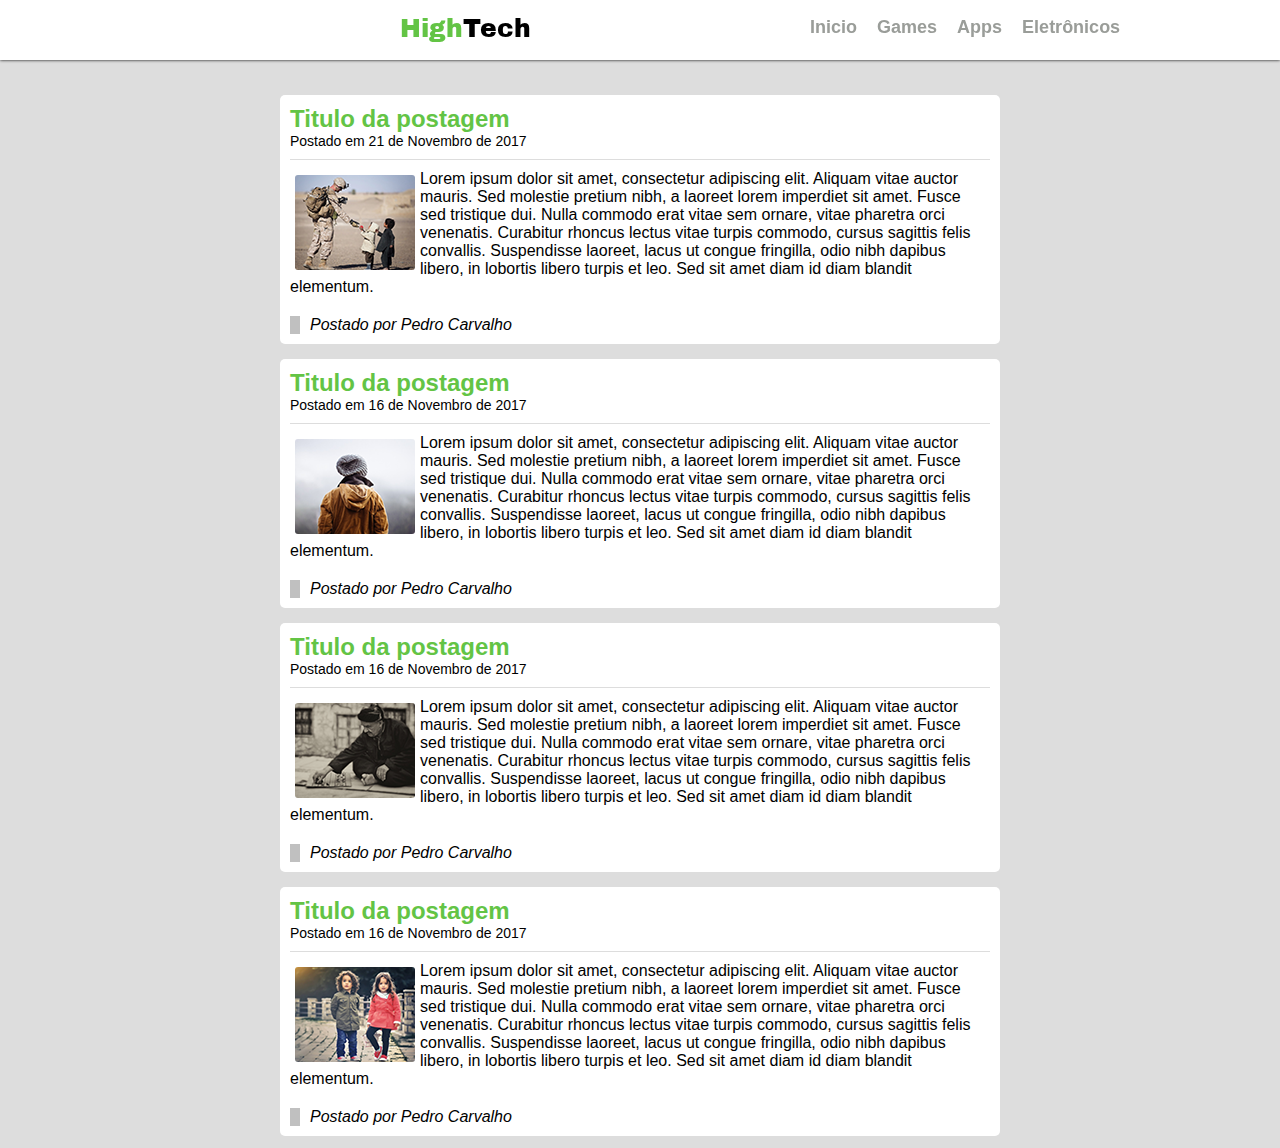
<file: index.html>
<!DOCTYPE html>

<html>
 <head>
   <title> HighTech - O seu blog de tecnologia </title>
      <meta charset=utf-8>
      <meta name=description content="tecnologia, futuro, noticias">
      <meta name=viewport content="width=device-width, initial-scale=1">
    <link rel="stylesheet" type="text/css" href="css/estilo.css">

</head>



<body>                    
                           <!-- MENU DE NAVEGAÇÃO  -->
<header id="cabecalho">

 <div id="area">

   <p><a href="index.html"><span class="verde">High</span>Tech</a></p> 

    <ul type="none">
      <a href="index.html"><li>Inicio</li></a>
       <a href="games.html"> <li>Games</li></a>
        <a href="apps.html"><li>Apps</li></a>
      <a href="eletronicos.html"><li>Eletrônicos</li></a>
    </ul>
  </div>

</header>                     <!-- FIM DO MENU  -->



                                 

                                        <!-- Postagens -->

 <div id="area-principal">
   <div id="postagem">
     <h2 class="titulo-postagem">Titulo da postagem</h2>
       <span class="data-postagem">Postado em 21 de Novembro de 2017</span>
       <img  class="postagem" src="img/imagem1.png" alt="">
          <p class="paragrafo-postagem">
            Lorem ipsum dolor sit amet, consectetur adipiscing elit. Aliquam vitae auctor mauris. Sed molestie pretium nibh, a laoreet lorem imperdiet sit amet. Fusce sed tristique dui. Nulla commodo erat vitae sem ornare, vitae pharetra orci venenatis. Curabitur rhoncus lectus vitae turpis commodo, cursus sagittis felis convallis. Suspendisse laoreet, lacus ut congue fringilla, odio nibh dapibus libero, in lobortis libero turpis et leo. Sed sit amet diam id diam blandit elementum.
          </p>
         <span class="autor-postagem">Postado por Pedro Carvalho</span> 

   </div>



<div id="postagem">
     <h2 class="titulo-postagem">Titulo da postagem</h2>
       <span class="data-postagem">Postado em 16 de Novembro de 2017</span>
       <img  class="postagem" src="img/imagem2.png" alt="">
          <p class="paragrafo-postagem">
            Lorem ipsum dolor sit amet, consectetur adipiscing elit. Aliquam vitae auctor mauris. Sed molestie pretium nibh, a laoreet lorem imperdiet sit amet. Fusce sed tristique dui. Nulla commodo erat vitae sem ornare, vitae pharetra orci venenatis. Curabitur rhoncus lectus vitae turpis commodo, cursus sagittis felis convallis. Suspendisse laoreet, lacus ut congue fringilla, odio nibh dapibus libero, in lobortis libero turpis et leo. Sed sit amet diam id diam blandit elementum.
          </p>
         <span class="autor-postagem">Postado por Pedro Carvalho</span> 

   </div>

   <div id="postagem">
     <h2 class="titulo-postagem">Titulo da postagem</h2>
       <span class="data-postagem">Postado em 16 de Novembro de 2017</span>
       <img  class="postagem" src="img/imagem3.png" alt="">
          <p class="paragrafo-postagem">
            Lorem ipsum dolor sit amet, consectetur adipiscing elit. Aliquam vitae auctor mauris. Sed molestie pretium nibh, a laoreet lorem imperdiet sit amet. Fusce sed tristique dui. Nulla commodo erat vitae sem ornare, vitae pharetra orci venenatis. Curabitur rhoncus lectus vitae turpis commodo, cursus sagittis felis convallis. Suspendisse laoreet, lacus ut congue fringilla, odio nibh dapibus libero, in lobortis libero turpis et leo. Sed sit amet diam id diam blandit elementum.
          </p>
         <span class="autor-postagem">Postado por Pedro Carvalho</span> 

   </div>

   <div id="postagem">
     <h2 class="titulo-postagem">Titulo da postagem</h2>
       <span class="data-postagem">Postado em 16 de Novembro de 2017</span>
       <img  class="postagem" src="img/imagem4.png" alt="">
          <p class="paragrafo-postagem">
            Lorem ipsum dolor sit amet, consectetur adipiscing elit. Aliquam vitae auctor mauris. Sed molestie pretium nibh, a laoreet lorem imperdiet sit amet. Fusce sed tristique dui. Nulla commodo erat vitae sem ornare, vitae pharetra orci venenatis. Curabitur rhoncus lectus vitae turpis commodo, cursus sagittis felis convallis. Suspendisse laoreet, lacus ut congue fringilla, odio nibh dapibus libero, in lobortis libero turpis et leo. Sed sit amet diam id diam blandit elementum.
          </p>
         <span class="autor-postagem">Postado por Pedro Carvalho</span> 

   </div>

















 </div>









</body>

</html>
</file>
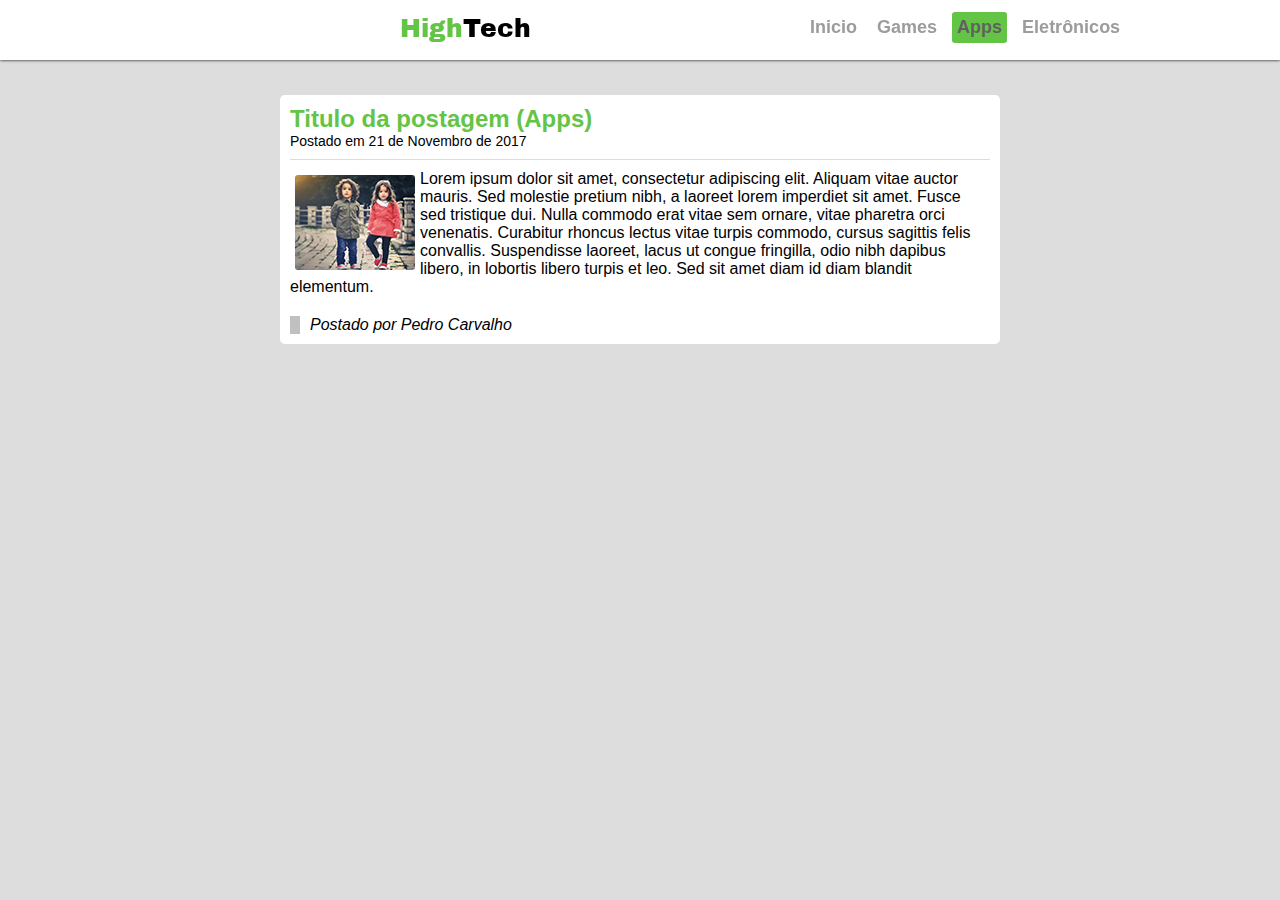
<file: apps.html>
<!DOCTYPE html>

<html>
 <head>
   <title> Eletrônicos  </title>
      <meta charset=utf-8>
      <meta name=description content="tecnologia, futuro, noticias">
      <meta name=viewport content="width=device-width, initial-scale=1">
    <link rel="stylesheet" type="text/css" href="css/estilo.css">

</head>



<body>                    
                           <!-- MENU DE NAVEGAÇÃO  -->
<header id="cabecalho">

 <div id="area">

   <p><a href="index.html"><span class="verde">High</span>Tech</a></p> 

    <ul type="none">
      <a href="index.html"><li>Inicio</li></a>
       <a href="games.html"> <li>Games</li></a>
        <a href="apps.html"><li class="active">Apps</li></a>
      <a href="eletronicos.html"><li>Eletrônicos</li></a>
    </ul>
  </div>

</header>                     <!-- FIM DO MENU  -->



                                 

                                        <!-- Postagens -->

 <div id="area-principal">
   <div id="postagem">
     <h2 class="titulo-postagem">Titulo da postagem (Apps)</h2>
       <span class="data-postagem">Postado em 21 de Novembro de 2017</span>
       <img  class="postagem" src="img/imagem4.png" alt="">
          <p class="paragrafo-postagem">
            Lorem ipsum dolor sit amet, consectetur adipiscing elit. Aliquam vitae auctor mauris. Sed molestie pretium nibh, a laoreet lorem imperdiet sit amet. Fusce sed tristique dui. Nulla commodo erat vitae sem ornare, vitae pharetra orci venenatis. Curabitur rhoncus lectus vitae turpis commodo, cursus sagittis felis convallis. Suspendisse laoreet, lacus ut congue fringilla, odio nibh dapibus libero, in lobortis libero turpis et leo. Sed sit amet diam id diam blandit elementum.
          </p>
         <span class="autor-postagem">Postado por Pedro Carvalho</span> 

   </div>


















 </div>









</body>

</html>
</file>
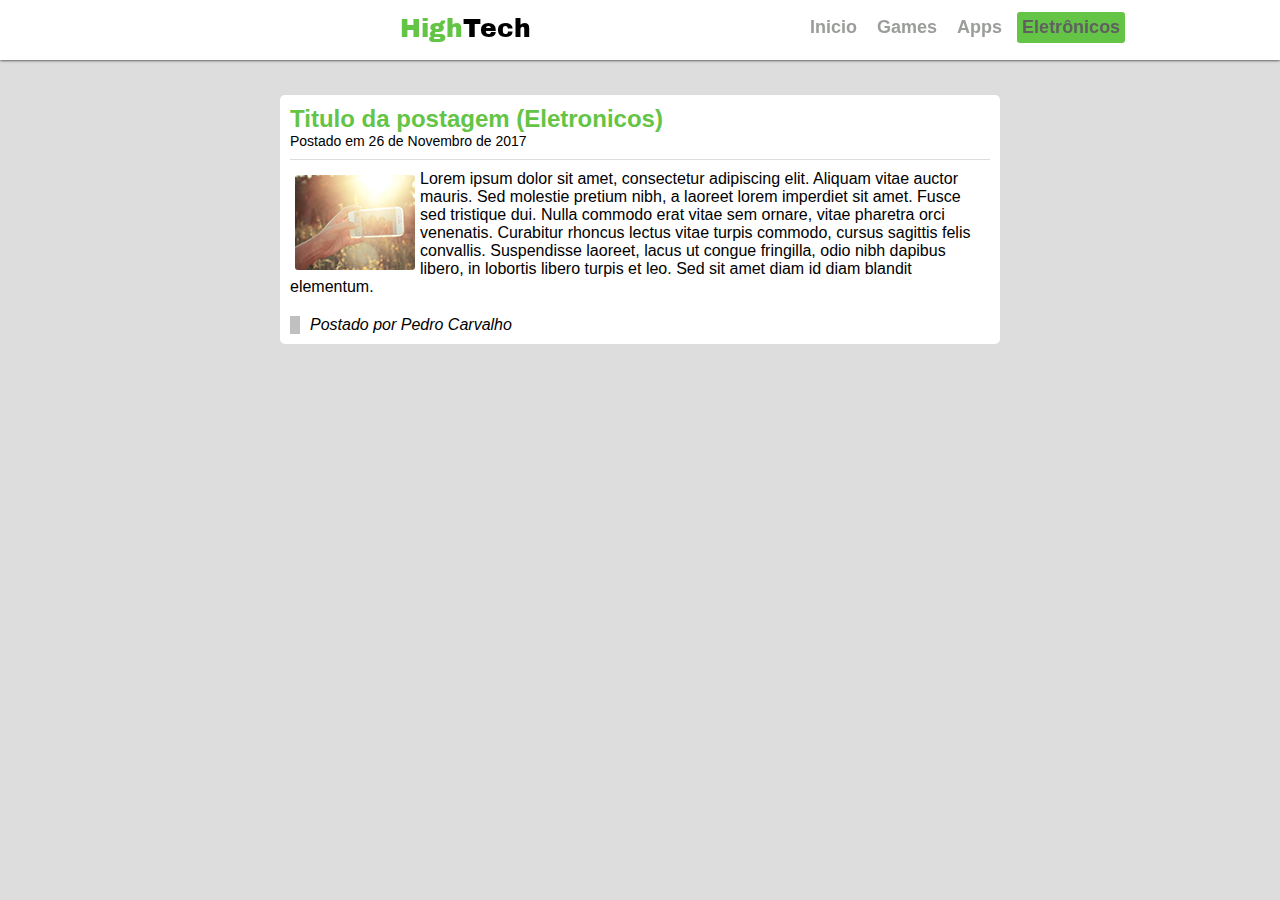
<file: eletronicos.html>
<!DOCTYPE html>

<html>
 <head>
   <title> Apps  </title>
      <meta charset=utf-8>
      <meta name=description content="tecnologia, futuro, noticias">
      <meta name=viewport content="width=device-width, initial-scale=1">
    <link rel="stylesheet" type="text/css" href="css/estilo.css">

</head>



<body>                    
                           <!-- MENU DE NAVEGAÇÃO  -->
<header id="cabecalho">

 <div id="area">

   <p><a href="index.html"><span class="verde">High</span>Tech</a></p> 

    <ul type="none">
      <a href="index.html"><li>Inicio</li></a>
       <a href="games.html"> <li>Games</li></a>
        <a href="apps.html"><li>Apps</li></a>
      <a href="eletronicos.html"><li class="active">Eletrônicos</li></a>
    </ul>
  </div>

</header>                     <!-- FIM DO MENU  -->



                                 

                                        <!-- Postagens -->

 <div id="area-principal">
   <div id="postagem">
     <h2 class="titulo-postagem">Titulo da postagem (Eletronicos)</h2>
       <span class="data-postagem">Postado em 26 de Novembro de 2017</span>
       <img  class="postagem" src="img/imagem5.png" alt="">
          <p class="paragrafo-postagem">
            Lorem ipsum dolor sit amet, consectetur adipiscing elit. Aliquam vitae auctor mauris. Sed molestie pretium nibh, a laoreet lorem imperdiet sit amet. Fusce sed tristique dui. Nulla commodo erat vitae sem ornare, vitae pharetra orci venenatis. Curabitur rhoncus lectus vitae turpis commodo, cursus sagittis felis convallis. Suspendisse laoreet, lacus ut congue fringilla, odio nibh dapibus libero, in lobortis libero turpis et leo. Sed sit amet diam id diam blandit elementum.
          </p>
         <span class="autor-postagem">Postado por Pedro Carvalho</span> 

   </div>


















 </div>









</body>

</html>
</file>
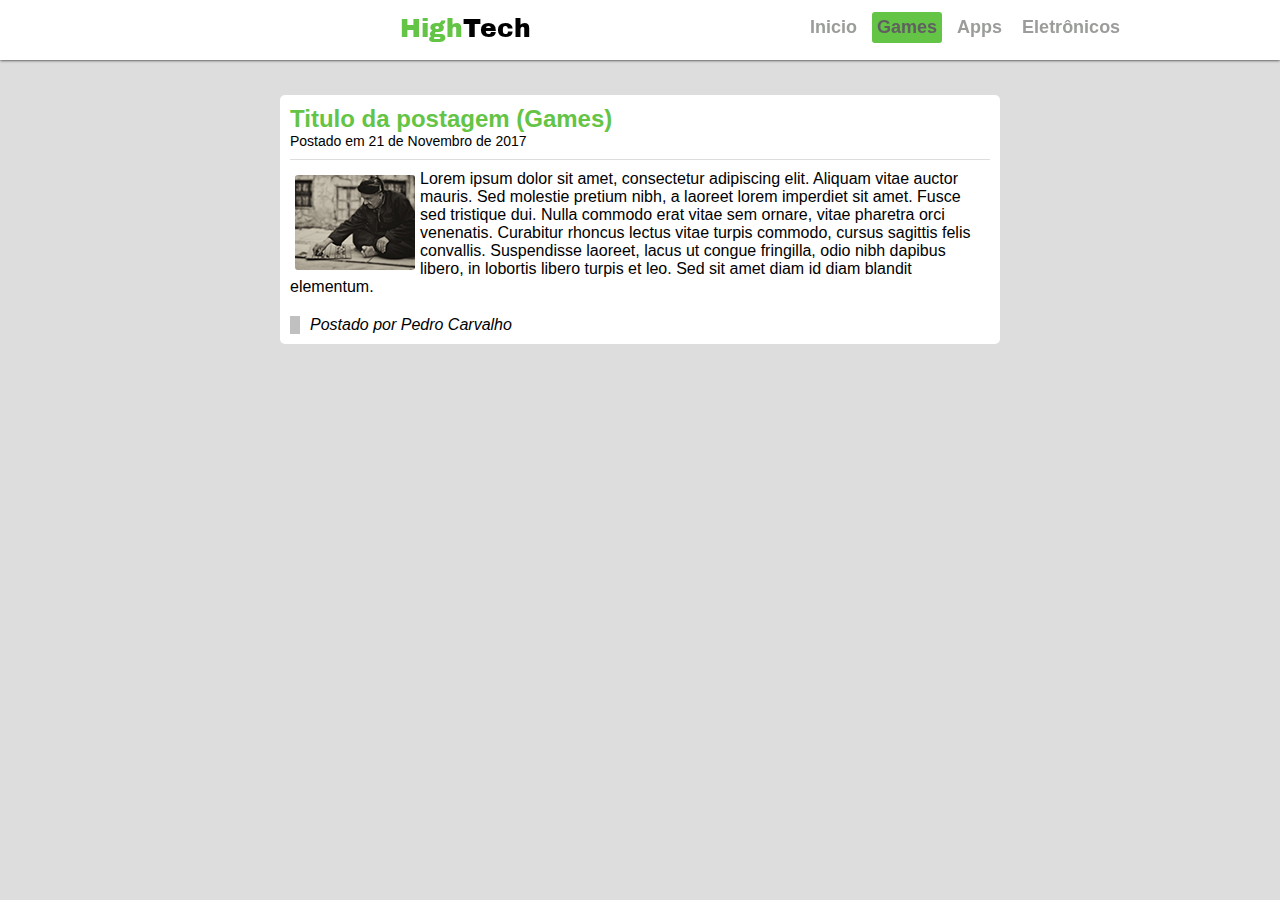
<file: games.html>
<!DOCTYPE html>

<html>
 <head>
   <title> Games  </title>
      <meta charset=utf-8>
      <meta name=description content="tecnologia, futuro, noticias">
      <meta name=viewport content="width=device-width, initial-scale=1">
    <link rel="stylesheet" type="text/css" href="css/estilo.css">

</head>



<body>                    
                           <!-- MENU DE NAVEGAÇÃO  -->
<header id="cabecalho">

 <div id="area">

   <p><a href="index.html"><span class="verde">High</span>Tech</a></p> 

    <ul type="none">
      <a href="index.html"><li>Inicio</li></a>
       <a href="games.html"> <li class="active">Games</li></a>
        <a href="apps.html"><li>Apps</li></a>
      <a href="eletronicos.html"><li>Eletrônicos</li></a>
    </ul>
  </div>

</header>                     <!-- FIM DO MENU  -->



                                 

                                        <!-- Postagens -->

 <div id="area-principal">
   <div id="postagem">
     <h2 class="titulo-postagem">Titulo da postagem (Games)</h2>
       <span class="data-postagem">Postado em 21 de Novembro de 2017</span>
       <img  class="postagem" src="img/imagem3.png" alt="">
          <p class="paragrafo-postagem">
            Lorem ipsum dolor sit amet, consectetur adipiscing elit. Aliquam vitae auctor mauris. Sed molestie pretium nibh, a laoreet lorem imperdiet sit amet. Fusce sed tristique dui. Nulla commodo erat vitae sem ornare, vitae pharetra orci venenatis. Curabitur rhoncus lectus vitae turpis commodo, cursus sagittis felis convallis. Suspendisse laoreet, lacus ut congue fringilla, odio nibh dapibus libero, in lobortis libero turpis et leo. Sed sit amet diam id diam blandit elementum.
          </p>
         <span class="autor-postagem">Postado por Pedro Carvalho</span> 

   </div>


















 </div>









</body>

</html>
</file>
<file: css/estilo.css>
@charset:"utf-8";

/* Importações de fontes */

@font-face{font-family:'Archivo';src:url('../fonts/ArchivoBlack-Regular.ttf');}
@font-face{font-family:'Roboto';src:url('../fonts/RobotoMono-Bold.ttf');}





 /* Removendo as formatações padrões dos navegadores*/

*{margin:0;
  padding: 0;

}

                                     /*Formatações da página*/
 
    /* Formatação do cabeçalho  */

body{background: #dddddd;
     font-family:"Trebuchet MS", Helvetica, sans-serif;
     font-size: 16px;
     padding-top: 80px;
   
  }


  /* Cabeçalho */

header{height: 60px;
       background: white;
      box-shadow: 0px 0px 3px black;
      position: fixed;
      width: 100%;
      top: 0px; }

  header p{position: absolute;
           left: 400px;
           top:15px;
           font-family:'Archivo',sans-serif;
           font-size: 25px;
          }  

.verde{color:#63c445;
       }

       a{color: black;
         text-decoration: none;}

    /* Menu de navegação*/


ul{position:relative;
   margin-left: 800px;
   top: 12px;
   font-weight: bolder;
   font-size: 18px;
   }
ul a{color:#9a9d99;}



li{display: inline-block;
   padding: 5px;
   margin-left: 5px;
    }

    li:visited{color:yellow;}

    li:hover{background-color: #63c445;
             border-radius:3px;
            color: #606060;
            }

li:active{color: black;}



                        /*   Menu de postagens        */


#area-principal{
                margin:12px auto 12px auto;
                width: 720px;
               }
#postagem{background: #fff;
          padding: 10px;
          border-radius: 5px;
          margin-top: 15px;}



 .data-postagem{font-size: 14px;
                border-bottom: 1px solid #dddddd; 
                display: block;
                padding-bottom:10px;
                margin-bottom: 10px; }   

 .titulo-postagem{color:#63c445;
                  }                  


 img.postagem{float:left;
     margin:5px;
     border-radius: 3px;} 

  .autor-postagem{border-left: 10px solid silver;
                  display: block;
                  margin-top: 20px;
                  padding-left: 10px;
                  font-style: italic;
                }                    

.active{background-color: #63c445;
             border-radius:3px;
            color: #606060;}
</file>
